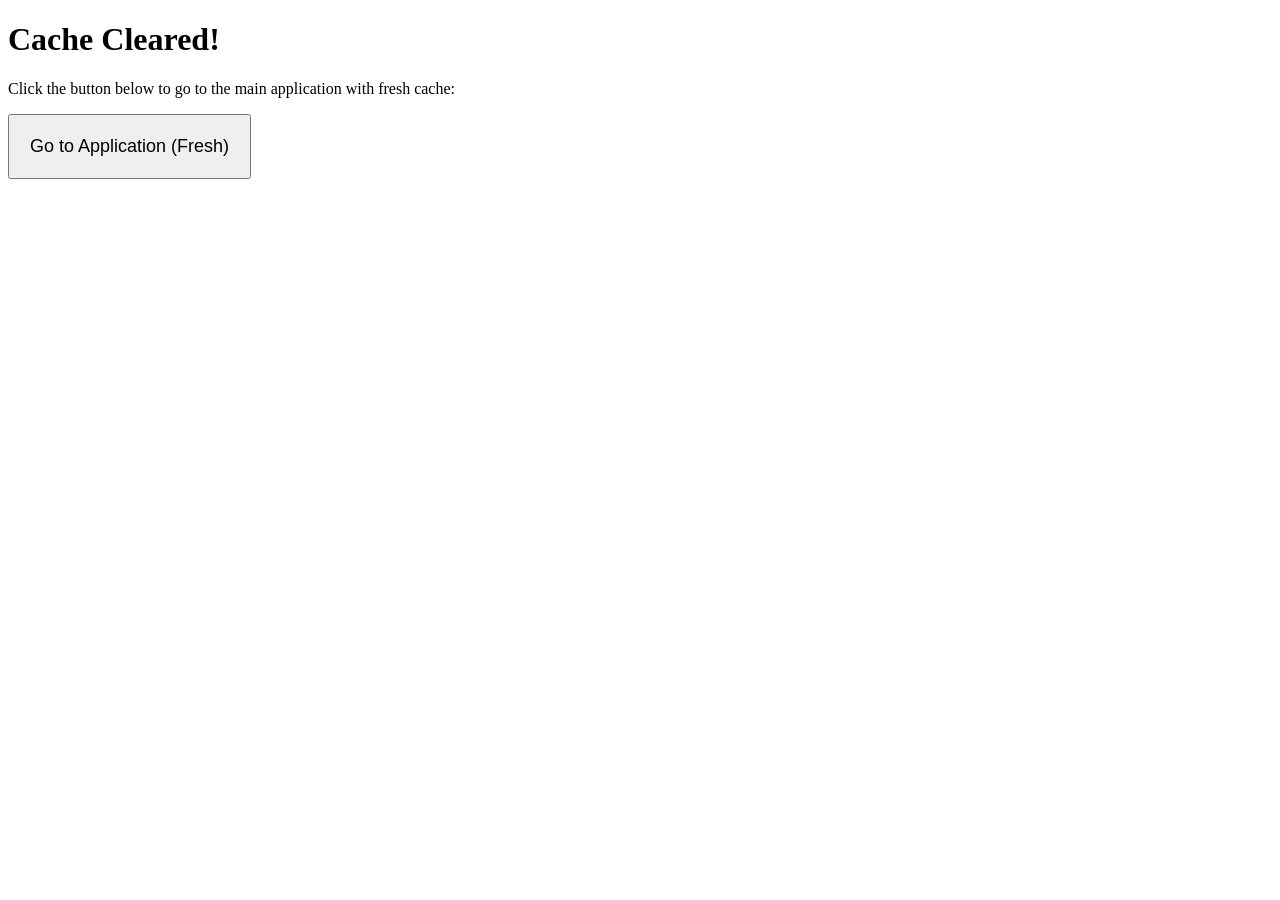
<file: src/main/resources/static/clear-cache.html>
<!DOCTYPE html>
<html>
<head>
    <meta charset="UTF-8">
    <meta http-equiv="Cache-Control" content="no-cache, no-store, must-revalidate">
    <meta http-equiv="Pragma" content="no-cache">
    <meta http-equiv="Expires" content="0">
    <title>Clear Cache</title>
</head>
<body>
    <h1>Cache Cleared!</h1>
    <p>Click the button below to go to the main application with fresh cache:</p>
    <button onclick="window.location.href='index.html?nocache=' + Date.now()" style="padding: 20px; font-size: 18px;">
        Go to Application (Fresh)
    </button>
    
    <script>
        // Clear all caches
        if ('caches' in window) {
            caches.keys().then(function(names) {
                for (let name of names) caches.delete(name);
            });
        }
        
        // Clear session storage
        sessionStorage.clear();
        
        console.log('Cache cleared!');
    </script>
</body>
</html>
</file>
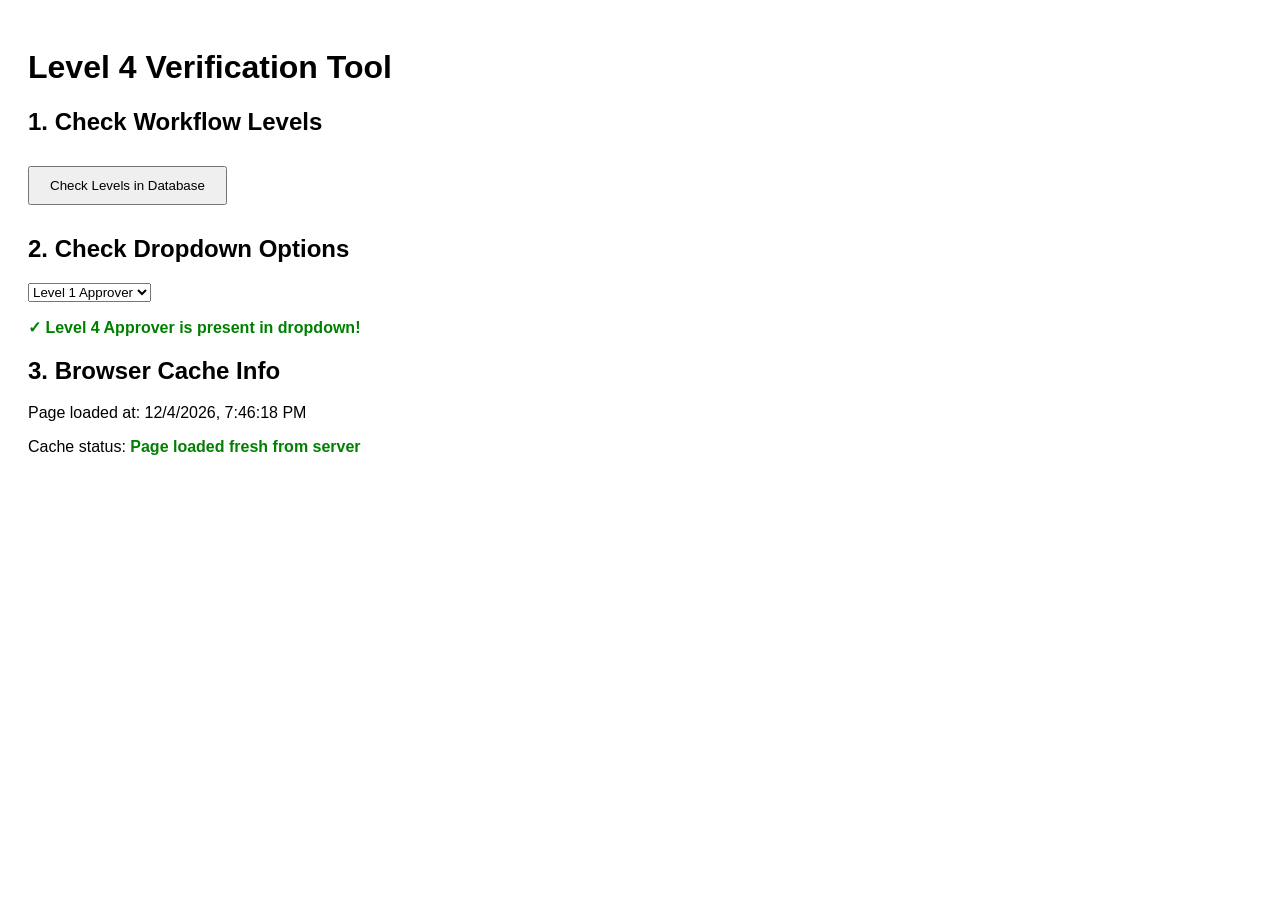
<file: src/main/resources/static/verify-level4.html>
<!DOCTYPE html>
<html lang="en">
<head>
    <meta charset="UTF-8">
    <meta http-equiv="Cache-Control" content="no-cache, no-store, must-revalidate">
    <meta http-equiv="Pragma" content="no-cache">
    <meta http-equiv="Expires" content="0">
    <title>Level 4 Verification</title>
    <style>
        body { font-family: Arial, sans-serif; padding: 20px; }
        .success { color: green; font-weight: bold; }
        .error { color: red; font-weight: bold; }
        .info { color: blue; }
        button { padding: 10px 20px; margin: 10px 0; cursor: pointer; }
        pre { background: #f4f4f4; padding: 10px; border-radius: 5px; }
    </style>
</head>
<body>
    <h1>Level 4 Verification Tool</h1>
    
    <div>
        <h2>1. Check Workflow Levels</h2>
        <button onclick="checkLevels()">Check Levels in Database</button>
        <div id="levelsResult"></div>
    </div>

    <div>
        <h2>2. Check Dropdown Options</h2>
        <select id="testDropdown">
            <option value="ROLE_LEVEL1">Level 1 Approver</option>
            <option value="ROLE_LEVEL2">Level 2 Approver</option>
            <option value="ROLE_LEVEL3">Level 3 Approver</option>
            <option value="ROLE_LEVEL4">Level 4 Approver</option>
            <option value="ROLE_LEVEL5">Level 5 Approver</option>
        </select>
        <p id="dropdownCheck"></p>
    </div>

    <div>
        <h2>3. Browser Cache Info</h2>
        <p>Page loaded at: <span id="loadTime"></span></p>
        <p>Cache status: <span id="cacheStatus"></span></p>
    </div>

    <script>
        // Check dropdown on load
        window.onload = function() {
            document.getElementById('loadTime').textContent = new Date().toLocaleString();
            
            const dropdown = document.getElementById('testDropdown');
            const options = Array.from(dropdown.options).map(opt => opt.text);
            
            if (options.includes('Level 4 Approver')) {
                document.getElementById('dropdownCheck').innerHTML = 
                    '<span class="success">✓ Level 4 Approver is present in dropdown!</span>';
            } else {
                document.getElementById('dropdownCheck').innerHTML = 
                    '<span class="error">✗ Level 4 Approver is NOT in dropdown</span>';
            }

            // Check if page was loaded from cache
            if (performance.navigation.type === 1) {
                document.getElementById('cacheStatus').innerHTML = 
                    '<span class="info">Page was reloaded</span>';
            } else if (performance.navigation.type === 2) {
                document.getElementById('cacheStatus').innerHTML = 
                    '<span class="info">Page loaded from cache</span>';
            } else {
                document.getElementById('cacheStatus').innerHTML = 
                    '<span class="success">Page loaded fresh from server</span>';
            }
        };

        async function checkLevels() {
            try {
                const response = await fetch('/api/admin/levels');
                const levels = await response.json();
                
                let html = '<pre>' + JSON.stringify(levels, null, 2) + '</pre>';
                
                const hasLevel4 = levels.some(level => level.levelOrder === 4);
                if (hasLevel4) {
                    html += '<p class="success">✓ Level 4 exists in database!</p>';
                } else {
                    html += '<p class="error">✗ Level 4 NOT found in database</p>';
                }
                
                document.getElementById('levelsResult').innerHTML = html;
            } catch (error) {
                document.getElementById('levelsResult').innerHTML = 
                    '<p class="error">Error: ' + error.message + '</p>';
            }
        }
    </script>
</body>
</html>
</file>
